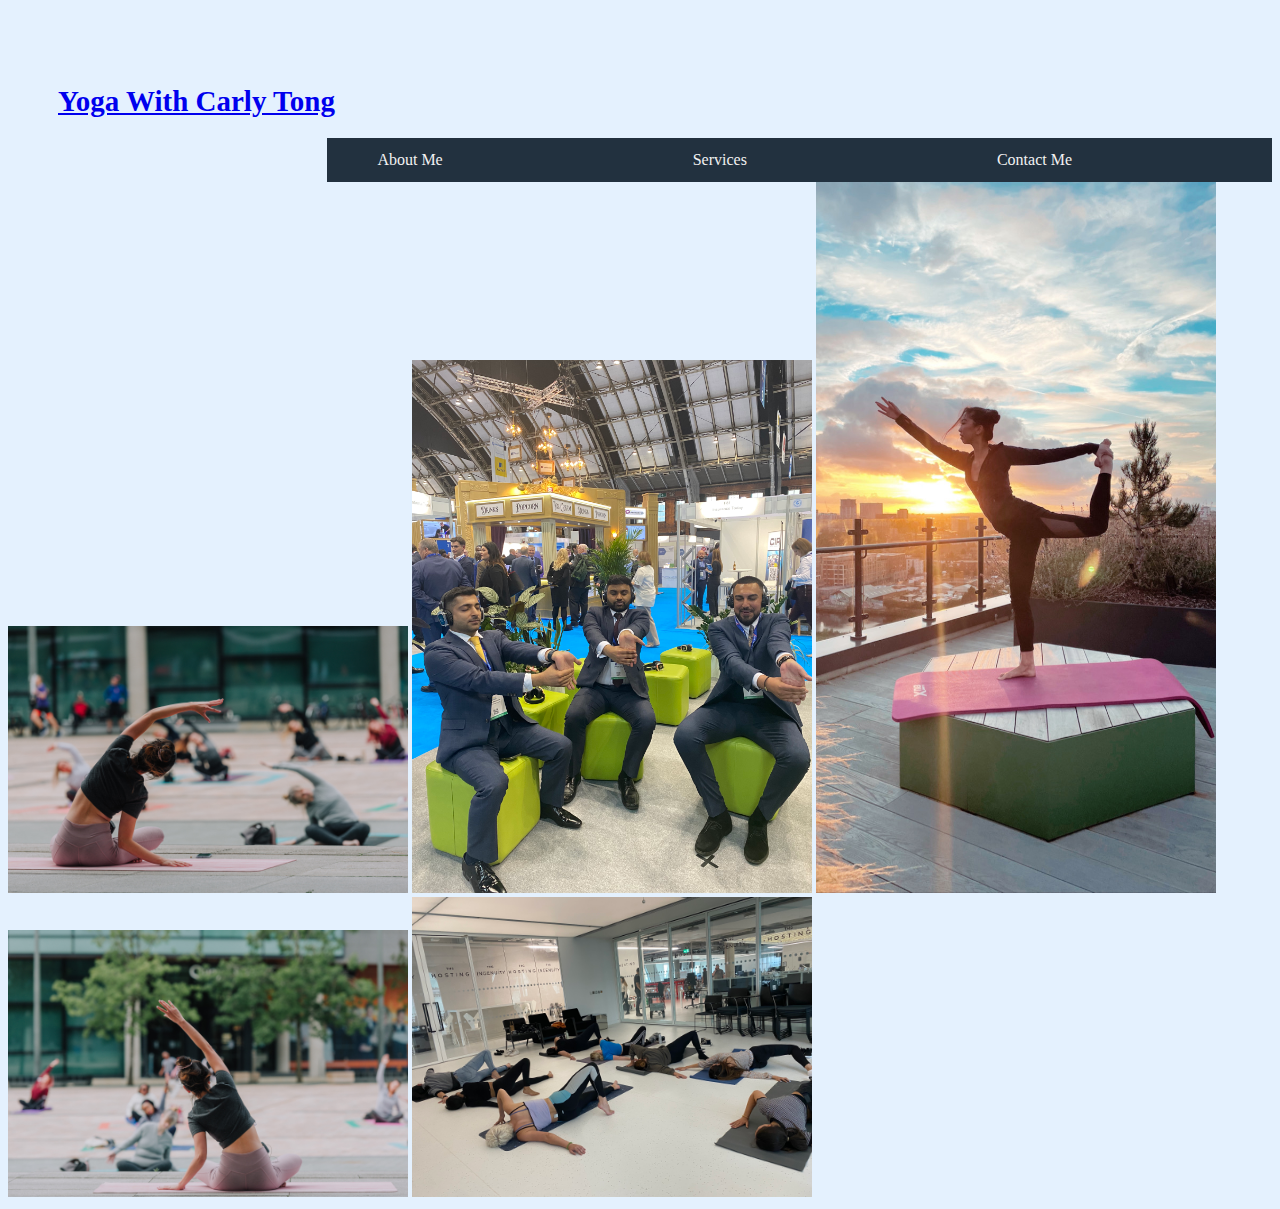
<file: index.html>
<!DOCTYPE html>
<html lang="en">
<head>
    <meta charset="UTF-8">
    <meta http-equiv="X-UA-Compatible" content="IE=edge">
    <meta name="viewport" content="width=\, initial-scale=1.0">
    <title>Yoga With Carly Tong - Home Page </title>
    <link rel="stylesheet" href="index.css">
</head>


<body>
    <main>
    <h1><a href="index.html">Yoga With Carly Tong</a></h1>
  
<!-- Navigation Menu -->
    <div class="topnav-right">
        <a href="about.html">About Me</a>
        <a href="services.html">Services</a>
        <a href="contact-me.html">Contact Me</a>
    </div>


   
<!--images on Home Page -->
<img class="responsive" src="/images/YogaCarlyTongMediaCity.JPG" alt="Yoga Media City Carly Tong" width="800" height="500">
<img class="responsive" src="images/Corporate Yoga Manchester.jpg" alt="Corporate Yoga" width="800" height="500">
<img class="responsive" src="images/Manchester Vox Yoga.JPG" alt="Vox Yoga Manchester Carly Tong" width="800" height="500">
<img class="responsive" src="images/Carly Tong  Yoga.JPG" alt="Yoga With Carly Tong" width="800" height="500">
<img class="responsive" src="images/CorporateYogaManchesterCarly.jpg" alt="Yoga With Carly Tong" width="800" height="500">
  
    </main>
</body>
</html>
</file>
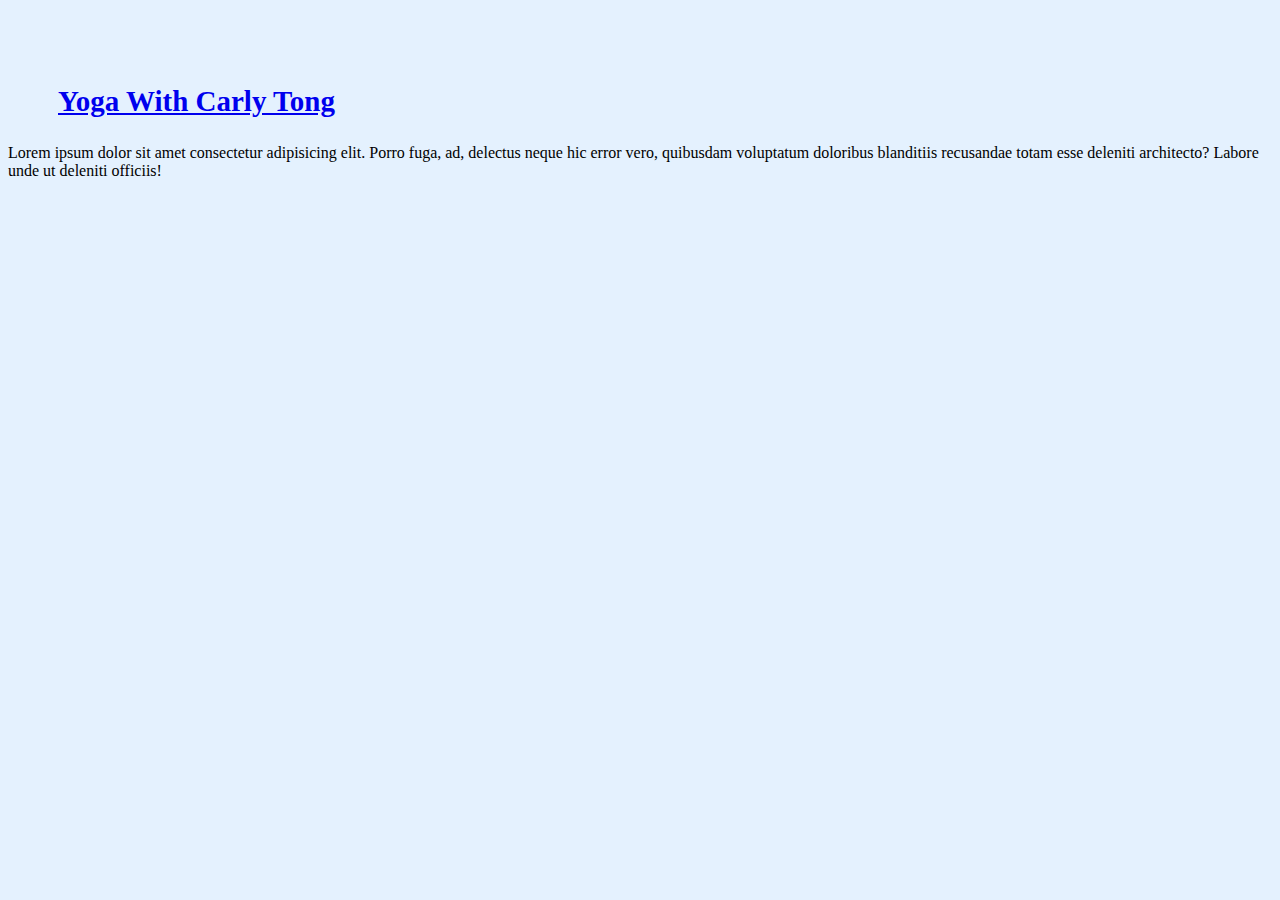
<file: about.html>
<!DOCTYPE html>
<html lang="en">
<head>
    <meta charset="UTF-8">
    <meta http-equiv="X-UA-Compatible" content="IE=edge">
    <meta name="viewport" content="width=device-width, initial-scale=1.0">
    <title>About</title>
    <link rel="stylesheet" href="index.css">
</head>

<body>
    <h1><a href="index.html">Yoga With Carly Tong</a></h1>

    <p> Lorem ipsum dolor sit amet consectetur adipisicing elit. Porro fuga, ad, delectus neque hic error vero, quibusdam voluptatum doloribus blanditiis recusandae totam esse deleniti architecto? Labore unde ut deleniti officiis!</p>


</body>
</html>
</file>
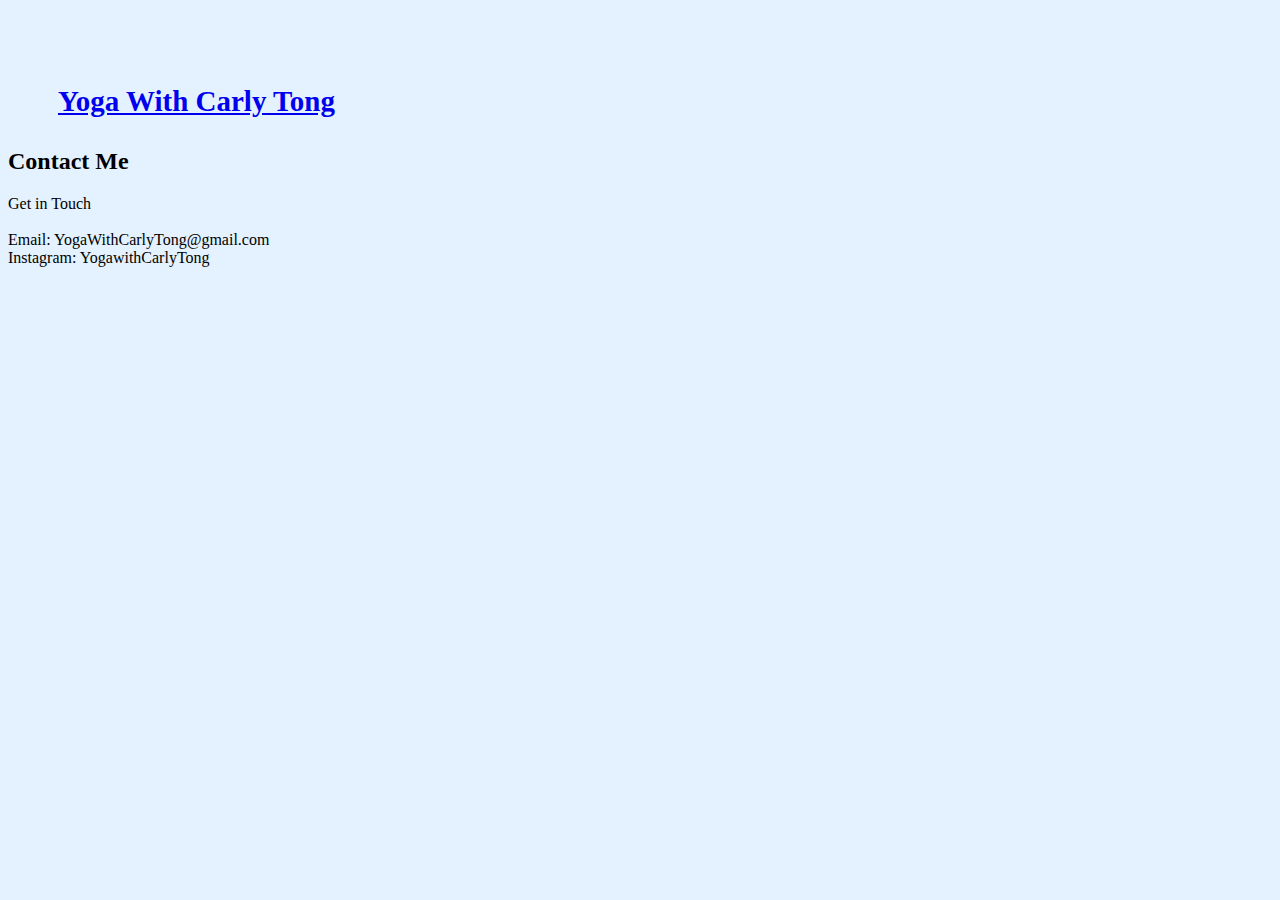
<file: contact-me.html>
<!DOCTYPE html>
<html lang="en">
<head>
    <meta charset="UTF-8">
    <meta http-equiv="X-UA-Compatible" content="IE=edge">
    <meta name="viewport" content="width=device-width, initial-scale=1.0">
    <title>Contact Me</title>
    <link rel="stylesheet" href="index.css">
</head>

<body>
    <main>


    <h1><a href="index.html">Yoga With Carly Tong</a></h1>
    

    <h2>Contact Me</h2>

<!-- <img src="/images/YogaCarlyTongMediaCity.JPG" alt="Yoga Media City" width="800" height="500">> -->

    <p>Get in Touch<br>
        <br>
        Email: YogaWithCarlyTong@gmail.com<br>
        Instagram: YogawithCarlyTong
    </p>

  

     </main>


</body>
</html>
</file>
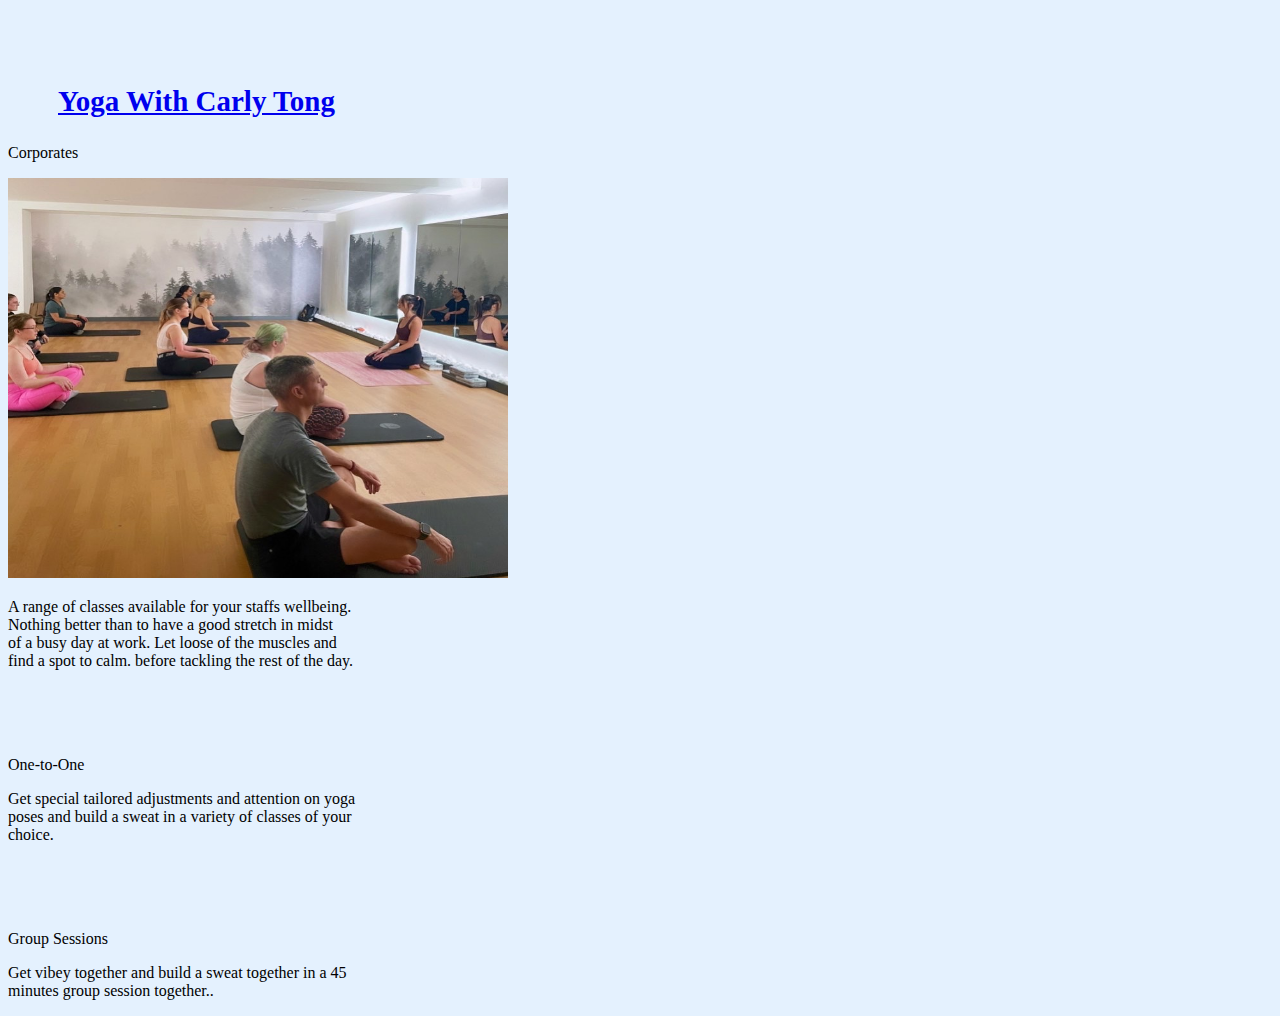
<file: services.html>
<!DOCTYPE html>
<html lang="en">
<head>
    <meta charset="UTF-8">
    <meta http-equiv="X-UA-Compatible" content="IE=edge">
    <meta name="viewport" content="width=device-width, initial-scale=1.0">
    <title>Services</title>
    <link rel="stylesheet" href="index.css">
</head>

<body>
    <h1><a href="index.html">Yoga With Carly Tong</a></h1>

    
    <p>Corporates</p>  
    <img class="servicesImage" src="/images/YogaCarlyTong.JPG" alt="Yoga Media City Carly Tong" width="500" height="400">
    <p>A range of classes available for your staffs wellbeing. <br>
        Nothing better than to have a good stretch in 
    midst <br> of a busy day at work. Let loose of the muscles and <br> 
    find a spot to calm. before tackling the 
    rest of the day.</p>
 

    
<br>
<br>
<br>

    <p>One-to-One</p>
    <p>Get special tailored adjustments and attention on yoga<br>
       poses and build a sweat in a variety of classes of your <br>
       choice.</p>


<br>
<br>
<br>
    
    <p>Group Sessions</p>
    <p>Get vibey together and build a sweat together in a 45<br>
        minutes group session together..</p>



</body>
</html>
</file>
<file: index.css>
/*Header*/
h1 {
    font-size: 29px;
    font-family: 'Lucida Sans', 'Lucida Sans Regular', 'Lucida Grande', 'Lucida Sans Unicode', Geneva, Verdana, sans-serif
    line-height: 0.5;
    text-decoration: none;
    padding: 5px 0 10px 0;
    margin: 80px 50px 10px 50px;
    text-align:left;
    position: relative 
}

body{
  background-color: #e4f1fe
 
}


* {
  border: 2px solid 
  margin: 5px
}




/*
.menuTitle {
    font-size: 30pt;
}

.menuLink {
    font-size: 20px
    font-family:Arial, Helvetica, sans-serif
    display: flex;
    line height: 0.2;
    align: right;
    position: absolute;
    top: 8px;
    right: 16px;
}
*/


/* Style the links inside the navigation bar */
.topnav-right a {
  float:left;
  color: #f2f2f2;
  text-align: left;
  /* padding: 4px 1px 1px 110px;*/
  margin: 5px 150px 5px 50px; 
  padding: 8px 50px 8px 0;
  text-decoration: none;
  font-size: 16px;
}

/* Change the color of links on hover */
.topnav-right a:hover {
  background-color: #22313f;
  color: #8dc6ff
}

/* Add a color to the active/current link */
.topnav-right a.active {ß
  background-color: #04AA6D;
  color: white;
}

/* Right-aligned section inside the top navigation */
.topnav-right {
  float: right;
  background-color: #22313f;
  overflow: hidden;
}

.servicesImage {

  float: centre;
  display: left;
  align-items: left;
  justify-content: left

}

.imageCenter {
    text-align:center;
    display: block;
    margin-left: auto;
    margin-right: auto;
    width: 50%;
  }

  .responsive {
    width: 100%;
    max-width: 400px;
    height: auto;
  }


  .homePageImages {
    max-width: 400px
  }
</file>
